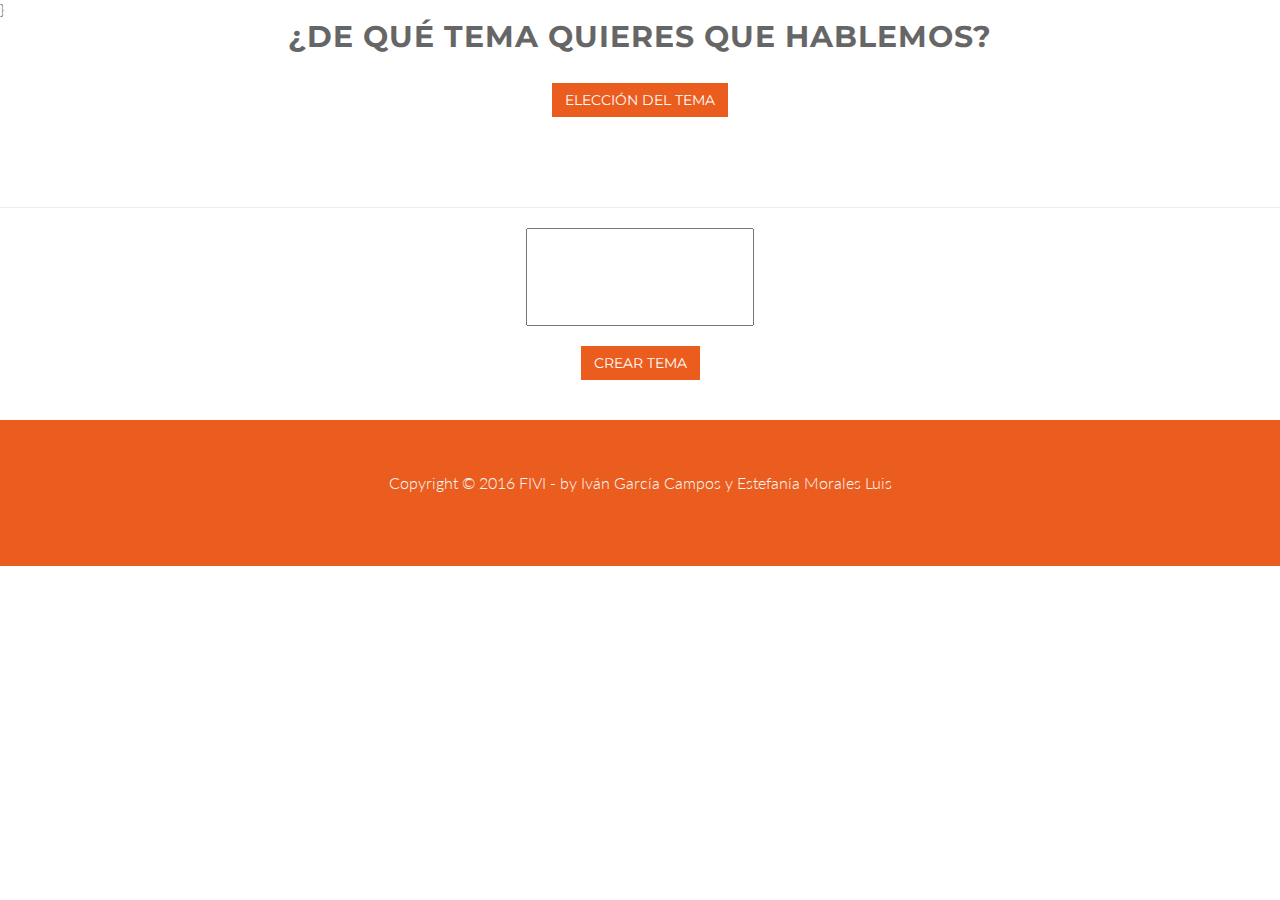
<file: www/porescritoIndice.html>
<!DOCTYPE html>
<html>
<head>
    <meta charset="UTF-8">
    <link href="css/bootstrap.min.css" rel="stylesheet" type="text/css">

    <!-- Fonts -->
    <link href="font-awesome/css/font-awesome.min.css" rel="stylesheet" type="text/css">
	<link href="css/nivo-lightbox.css" rel="stylesheet" />
	<link href="css/nivo-lightbox-theme/default/default.css" rel="stylesheet" type="text/css" />
	<link href="css/animate.css" rel="stylesheet" />
    <!-- Squad theme CSS -->
    <link href="css/style.css" rel="stylesheet">
	<link href="color/default.css" rel="stylesheet">
    <script type="text/javascript" charset="utf-8"> </script>
    <title>Reconocimiento FIVI por escrito</title>
    
    <style>input[type=text] {
  width: 400px;
    height: 200px;
  -webkit-transition: ease-in-out, width .35s ease-in-out;
  transition: ease-in-out,width .35s ease-in-out;
        </style>
    }
    
    
</head>
<body>
    <center><h2>¿De qué tema quieres que hablemos?</h2></center>
    <form id="formulario">
        <center>
        <a href="porescrito.html" target="_self"><input type="button" class="btn btn-skin scroll" value="Elección del tema"></a><br><br><br>
            <br><br>
        <hr />
        <input type="text" style="WIDTH: 228px; HEIGHT: 98px" 
size=15 id="tema"><br><br>
        <input type="button" id="nuevoTema" class="btn btn-skin scroll" value="Crear Tema">
        <div id="contenido"></div>
        </center>
        
    </form>
    <br><br>
    	</section>
        <footer>
		<div class="container">
			<div class="row">
				<div class="col-md-12 col-lg-12">
					<p>Copyright &copy; 2016 FIVI - by Iván García Campos y Estefanía Morales Luis</p>
				</div>
                <!-- 
                    All links in the footer should remain intact. 
                    Licenseing information is available at: http://bootstraptaste.com/license/
                    You can buy this theme without footer links online at: http://bootstraptaste.com/buy/?theme=Ninestars
                -->
			</div>	
		</div>
	</footer>
    
    <!-- Core JavaScript Files -->
    <script src="js/jquery.min.js"></script>
    <script src="js/bootstrap.min.js"></script>
    <script src="js/jquery.easing.min.js"></script>	
	<script src="js/classie.js"></script>
	<script src="js/gnmenu.js"></script>
	<script src="js/jquery.scrollTo.js"></script>
	<script src="js/nivo-lightbox.min.js"></script>
	<script src="js/stellar.js"></script>
    <!-- Custom Theme JavaScript -->
    <script src="js/custom.js"></script>

    <script>
     $(document).ready(function(){
            $('#nuevoTema').click(function() { 
                
                
                var tema = $('#tema').val();
                archivoValidacion = "http://sistemasinteligentes.esy.es/Sistemas/NuevoTema.php?jsoncallback=?"

                $.getJSON( archivoValidacion,{tema:tema})
                .done(function(respuestaServer) {

                         var output = "<br><br><center><h3>" + respuestaServer.message + "</h3></center>";
                         $("#contenido").html(output); 
                                
                         
                        

                    
                })
                
                
                
            
            })
               
           
     })
    </script>
    
</body>

</html>
</file>
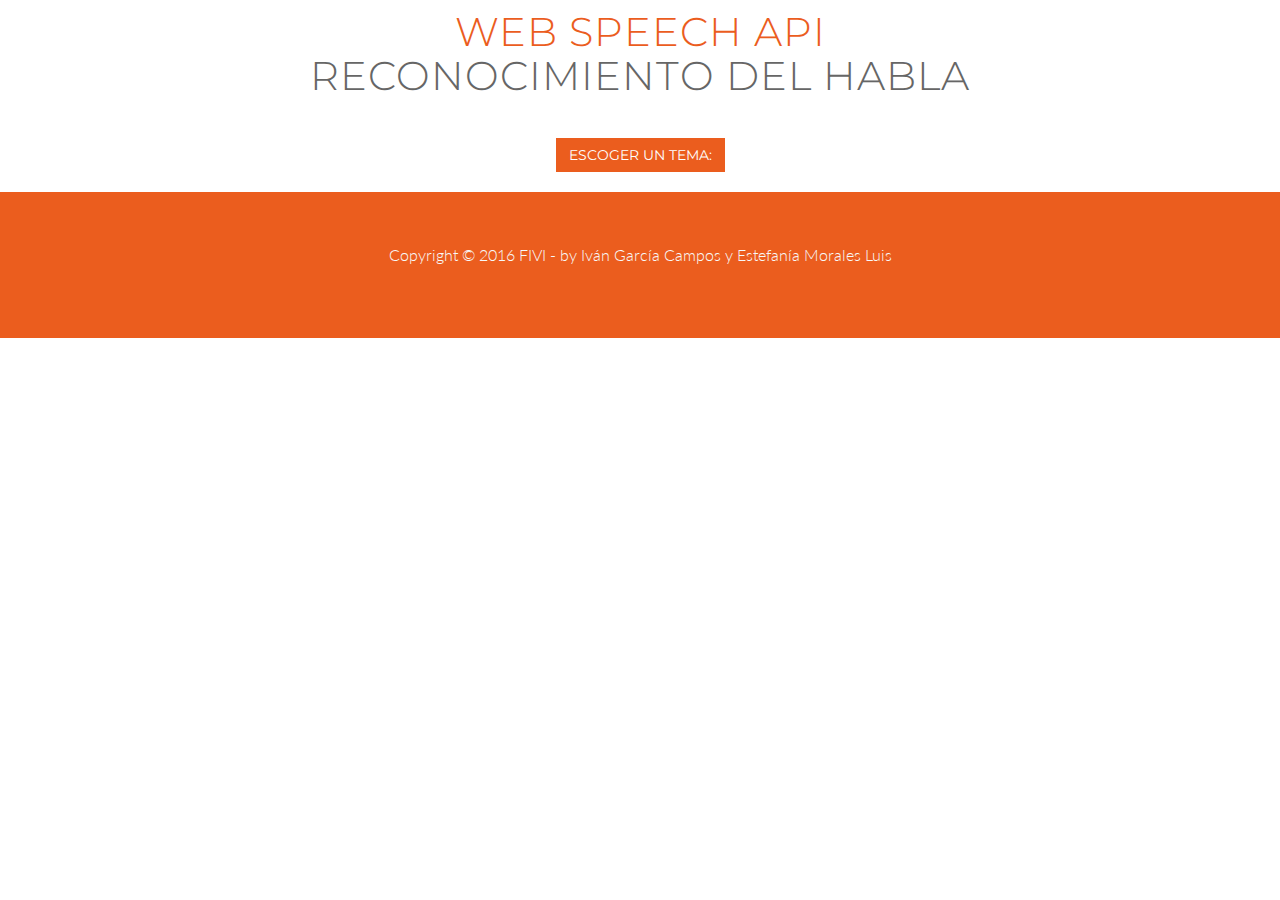
<file: www/porvoz.html>
<!DOCTYPE html>
<meta charset="UTF-8">
<title>Reconocimiento por voz con ayuda de Web Speech API Demo</title>

<link href="css/bootstrap.min.css" rel="stylesheet" type="text/css">

    <!-- Fonts -->
    <link href="font-awesome/css/font-awesome.min.css" rel="stylesheet" type="text/css">
	<link href="css/nivo-lightbox.css" rel="stylesheet" />
	<link href="css/nivo-lightbox-theme/default/default.css" rel="stylesheet" type="text/css" />
	<link href="css/animate.css" rel="stylesheet" />
    <!-- Squad theme CSS -->
    <link href="css/style.css" rel="stylesheet">
	<link href="color/default.css" rel="stylesheet">
    

<style>
  
  .button {
    background: -webkit-linear-gradient(top,#008dfd 0,#0370ea 100%);
    border: 1px solid #076bd2;
    border-radius: 3px;
    color: #fff;
    display: none;
    font-size: 13px;
    font-weight: bold;
    line-height: 1.3;
    padding: 8px 25px;
    text-align: center;
    text-shadow: 1px 1px 1px #076bd2;
    letter-spacing: normal;
  }
  .center {
    padding: 10px;
    text-align: center;
  }
  .final {
    color: black;
    padding-right: 3px; 
  }
  .interim {
    color: gray;
  }
  .info {
    font-size: 14px;
    text-align: center;
    color: #777;
    display: none;
  }
  .right {
    float: right;
  }
  .sidebyside {
    display: inline-block;
    width: 45%;
    min-height: 40px;
    text-align: left;
    vertical-align: top;
  }
  #headline {
    font-size: 40px;
    font-weight: 300;
  }
  #info {
    font-size: 20px;
    text-align: center;
    color: #777;
    visibility: hidden;
  }
  #results {
    font-size: 14px;
    font-weight: bold;
    border: 1px solid #ddd;
    padding: 15px;
    text-align: left;
    min-height: 150px;
  }
  #start_button {
    border: 0;
    background-color:transparent;
    padding: 0;
  }
</style>
<body>

<h1 class="center" id="headline">
  <a href="http://dvcs.w3.org/hg/speech-api/raw-file/tip/speechapi.html">
    Web Speech API</a> <br>Reconocimiento del habla</h1>
<div id="Eleccion">
        <center>
        <input type="button" id="elegirTema" class="btn btn-skin scroll" value="Escoger un tema:"><br><br>
        

        <div id="contenidoElegir"></div>
       
        </center>
</div>
<div id="info" style="display:none;">
  <p id="info_start">Click on the microphone icon and begin speaking.</p>
  <p id="info_speak_now">Speak now.</p>
  <p id="info_no_speech">No speech was detected. You may need to adjust your
    <a href="//support.google.com/chrome/bin/answer.py?hl=en&amp;answer=1407892">
      microphone settings</a>.</p>
  <p id="info_no_microphone" style="display:none">
    No microphone was found. Ensure that a microphone is installed and that
    <a href="//support.google.com/chrome/bin/answer.py?hl=en&amp;answer=1407892">
    microphone settings</a> are configured correctly.</p>
  <p id="info_allow">Click the "Allow" button above to enable your microphone.</p>
  <p id="info_denied">Permission to use microphone was denied.</p>
  <p id="info_blocked">Permission to use microphone is blocked. To change,
    go to chrome://settings/contentExceptions#media-stream</p>
  <p id="info_upgrade">Web Speech API is not supported by this browser.
     Upgrade to <a href="//www.google.com/chrome">Chrome</a>
     version 25 or later.</p>
</div>
<div id="derecha" class="right" style="display:none;">
  <button id="start_button" onclick="startButton(event)">
    <img id="start_img" src="images/mic.gif" alt="Start"></button>
</div>
<div id="results" style="display:none;"><!--AQUIIII!!!!!-->
  <span id="final_span" class="final"></span>
  <span id="interim_span" class="interim"></span>
  <p>
</div>
<div id="centro" class="center" style="display:none;">
  <div class="sidebyside" style="text-align:right">
    <button id="copy_button" class="button" onclick="copyButton()">
      Copy and Paste</button>
    <div id="copy_info" class="info">
      Press Control-C to copy text.<br>(Command-C on Mac.)
    </div>
  </div>
  <div class="sidebyside">
    <button id="email_button" class="button" onclick="emailButton()">
      Create Email</button>
    <div id="email_info" class="info">
      Text sent to default email application.<br>
      (See chrome://settings/handlers to change.)
    </div>
    
  </div>
  <div class="sidebyside" style="text-align:center">
    <br><br>
    <input id="introducir" type="button" class="btn btn-skin scroll" value="Introducir información" onclick="introducir()">&nbsp;&nbsp;<input id="preguntar" type="button" class="btn btn-skin scroll" value="Obtener información" onclick="preguntar()"><br><br>
    <div id="contenido"> </div>
  </div>
  <p>
  NOTA: actualmente solo se encuentra disponible el reconocimiento en el lenguaje Español. <br>    
  <div id="div_language">
    <select id="select_language" onchange="updateCountry()"></select>
    &nbsp;&nbsp;
    <select id="select_dialect"></select>
  </div>
</div>

</section>
        <footer>
		<div class="container">
			<div class="row">
				<div class="col-md-12 col-lg-12">
					<p>Copyright &copy; 2016 FIVI - by Iván García Campos y Estefanía Morales Luis</p>
				</div>
                <!-- 
                    All links in the footer should remain intact. 
                    Licenseing information is available at: http://bootstraptaste.com/license/
                    You can buy this theme without footer links online at: http://bootstraptaste.com/buy/?theme=Ninestars
                -->
			</div>	
		</div>
	</footer>

    <!-- Core JavaScript Files -->
    <script src="js/jquery.min.js"></script>
    <script src="js/bootstrap.min.js"></script>
    <script src="js/jquery.easing.min.js"></script>	
	<script src="js/classie.js"></script>
	<script src="js/gnmenu.js"></script>
	<script src="js/jquery.scrollTo.js"></script>
	<script src="js/nivo-lightbox.min.js"></script>
	<script src="js/stellar.js"></script>
    <!-- Custom Theme JavaScript -->
    <script src="js/custom.js"></script>

<script>
$(document).ready(function(){
            $('#elegirTema').click(function() { 
                    $('#elegirTema').hide();

            
                archivoValidacion = "http://sistemasinteligentes.esy.es/Sistemas/ComprobarTemas.php?jsoncallback=?"

                $.getJSON( archivoValidacion)
                .done(function(respuestaServer) {

                         var output = "<br><h3>Temas</h3>";
                         output += "<select id='temas'>";
                         $.each(respuestaServer.temas, function(key,name ) {
                                   
                                    $.each(name, function (keyName,temaName) {
                                        output += "<option value='"+temaName+"'>"+temaName+"</option>";
                                        
                                    });
                         });
                         
                         output += "</select><br><br>";
                         
                    
                         $("#contenidoElegir").html(output); 
                                
                        
                         $("#info").show();
                         $("#derecha").show();
                         $("#results").show();
                         $("#centro").show();

                    
                })
                
                
                
            
            })
            

             
})    




var langs =
[['Afrikaans',       ['af-ZA']],
 ['Bahasa Indonesia',['id-ID']],
 ['Bahasa Melayu',   ['ms-MY']],
 ['Català',          ['ca-ES']],
 ['Čeština',         ['cs-CZ']],
 ['Deutsch',         ['de-DE']],
 ['English',         ['en-AU', 'Australia'],
                     ['en-CA', 'Canada'],
                     ['en-IN', 'India'],
                     ['en-NZ', 'New Zealand'],
                     ['en-ZA', 'South Africa'],
                     ['en-GB', 'United Kingdom'],
                     ['en-US', 'United States']],
 ['Español',         ['es-AR', 'Argentina'],
                     ['es-BO', 'Bolivia'],
                     ['es-CL', 'Chile'],
                     ['es-CO', 'Colombia'],
                     ['es-CR', 'Costa Rica'],
                     ['es-EC', 'Ecuador'],
                     ['es-SV', 'El Salvador'],
                     ['es-ES', 'España'],
                     ['es-US', 'Estados Unidos'],
                     ['es-GT', 'Guatemala'],
                     ['es-HN', 'Honduras'],
                     ['es-MX', 'México'],
                     ['es-NI', 'Nicaragua'],
                     ['es-PA', 'Panamá'],
                     ['es-PY', 'Paraguay'],
                     ['es-PE', 'Perú'],
                     ['es-PR', 'Puerto Rico'],
                     ['es-DO', 'República Dominicana'],
                     ['es-UY', 'Uruguay'],
                     ['es-VE', 'Venezuela']],
 ['Euskara',         ['eu-ES']],
 ['Français',        ['fr-FR']],
 ['Galego',          ['gl-ES']],
 ['Hrvatski',        ['hr_HR']],
 ['IsiZulu',         ['zu-ZA']],
 ['Íslenska',        ['is-IS']],
 ['Italiano',        ['it-IT', 'Italia'],
                     ['it-CH', 'Svizzera']],
 ['Magyar',          ['hu-HU']],
 ['Nederlands',      ['nl-NL']],
 ['Norsk bokmål',    ['nb-NO']],
 ['Polski',          ['pl-PL']],
 ['Português',       ['pt-BR', 'Brasil'],
                     ['pt-PT', 'Portugal']],
 ['Română',          ['ro-RO']],
 ['Slovenčina',      ['sk-SK']],
 ['Suomi',           ['fi-FI']],
 ['Svenska',         ['sv-SE']],
 ['Türkçe',          ['tr-TR']],
 ['български',       ['bg-BG']],
 ['Pусский',         ['ru-RU']],
 ['Српски',          ['sr-RS']],
 ['한국어',            ['ko-KR']],
 ['中文',             ['cmn-Hans-CN', '普通话 (中国大陆)'],
                     ['cmn-Hans-HK', '普通话 (香港)'],
                     ['cmn-Hant-TW', '中文 (台灣)'],
                     ['yue-Hant-HK', '粵語 (香港)']],
 ['日本語',           ['ja-JP']],
 ['Lingua latīna',   ['la']]];
for (var i = 0; i < langs.length; i++) {
  select_language.options[i] = new Option(langs[i][0], i);
}
select_language.selectedIndex = 6;
updateCountry();
select_dialect.selectedIndex = 6;
showInfo('info_start');
function updateCountry() {
  for (var i = select_dialect.options.length - 1; i >= 0; i--) {
    select_dialect.remove(i);
  }
  var list = langs[select_language.selectedIndex];
  for (var i = 1; i < list.length; i++) {
    select_dialect.options.add(new Option(list[i][1], list[i][0]));
  }
  select_dialect.style.visibility = list[1].length == 1 ? 'hidden' : 'visible';
}
var create_email = false;
var final_transcript = '';
var recognizing = false;
var ignore_onend;
var start_timestamp;
if (!('webkitSpeechRecognition' in window)) {
  upgrade();
} else {
  start_button.style.display = 'inline-block';
  var recognition = new webkitSpeechRecognition();
  recognition.continuous = true;
  recognition.interimResults = true;
  recognition.onstart = function() {
    recognizing = true;
    showInfo('info_speak_now');
    start_img.src = 'images/mic-animate.gif';
  };
  recognition.onerror = function(event) {
    if (event.error == 'no-speech') {
      start_img.src = 'images/mic.gif';
      showInfo('info_no_speech');
      ignore_onend = true;
    }
    if (event.error == 'audio-capture') {
      start_img.src = 'images/mic.gif';
      showInfo('info_no_microphone');
      ignore_onend = true;
    }
    if (event.error == 'not-allowed') {
      if (event.timeStamp - start_timestamp < 100) {
        showInfo('info_blocked');
      } else {
        showInfo('info_denied');
      }
      ignore_onend = true;
    }
  };
  recognition.onend = function() {
    recognizing = false;
    if (ignore_onend) {
      return;
    }
    start_img.src = 'images/mic.gif';
    if (!final_transcript) {
      showInfo('info_start');
      return;
    }
    showInfo('');
    if (window.getSelection) {
      window.getSelection().removeAllRanges();
      var range = document.createRange();
      range.selectNode(document.getElementById('final_span'));
      window.getSelection().addRange(range);
    }
    if (create_email) {
      create_email = false;
      createEmail();
    }
  };
  recognition.onresult = function(event) {
    var interim_transcript = '';
    for (var i = event.resultIndex; i < event.results.length; ++i) {
      if (event.results[i].isFinal) {
        final_transcript += event.results[i][0].transcript;
      } else {
        interim_transcript += event.results[i][0].transcript;
      }
    }
    final_transcript = capitalize(final_transcript);
    final_span.innerHTML = linebreak(final_transcript);
    interim_span.innerHTML = linebreak(interim_transcript);
    if (final_transcript || interim_transcript) {
      showButtons('inline-block');
    }
  };
}
function upgrade() {
  start_button.style.visibility = 'hidden';
  showInfo('info_upgrade');
}
var two_line = /\n\n/g;
var one_line = /\n/g;
function linebreak(s) {
  return s.replace(two_line, '<p></p>').replace(one_line, '<br>');
}
var first_char = /\S/;
function capitalize(s) {
  return s.replace(first_char, function(m) { return m.toUpperCase(); });
}
function createEmail() {
  var n = final_transcript.indexOf('\n');
  if (n < 0 || n >= 80) {
    n = 40 + final_transcript.substring(40).indexOf(' ');
  }
  var subject = encodeURI(final_transcript.substring(0, n));
  var body = encodeURI(final_transcript.substring(n + 1));
  window.location.href = 'mailto:?subject=' + subject + '&body=' + body;
}
    

function copyButton() {
  if (recognizing) {
    recognizing = false;
    recognition.stop();
  }
  copy_button.style.display = 'none';
  copy_info.style.display = 'inline-block';
  showInfo('');
}
function emailButton() {
  if (recognizing) {
    create_email = true;
    recognizing = false;
    recognition.stop();
  } else {
    createEmail();
  }
  email_button.style.display = 'none';
  email_info.style.display = 'inline-block';
  showInfo('');
}
function startButton(event) {
  if (recognizing) {
    recognition.stop();
           
    return;
  }
  final_transcript = '';
  recognition.lang = select_dialect.value;
  recognition.start();
  ignore_onend = false;
  final_span.innerHTML = '';
  interim_span.innerHTML = '';
  start_img.src = 'images/mic-slash.gif';
  showInfo('info_allow');
  showButtons('none');
  start_timestamp = event.timeStamp;
}
function showInfo(s) {
  if (s) {
    for (var child = info.firstChild; child; child = child.nextSibling) {
      if (child.style) {
        child.style.display = child.id == s ? 'inline' : 'none';
      }
    }
    info.style.visibility = 'visible';
  } else {
    info.style.visibility = 'hidden';
  }
}
var current_style;
function showButtons(style) {
  if (style == current_style) {
    return;
  }
  current_style = style;
  copy_button.style.display = style;
  email_button.style.display = style;
  copy_info.style.display = 'none';
  email_info.style.display = 'none';
}

function introducir(){
    
    // recolecta los valores que inserto el usuario
    var temaElegido = $("#temas").val();               
    var pregunta = final_transcript;
    


    archivoValidacion = "http://sistemasinteligentes.esy.es/Sistemas/LeerFichero.php?jsoncallback=?"
    $.getJSON( archivoValidacion, { pregunta:pregunta, temaElegido: temaElegido})
    .done(function(respuestaServer) {



             var output = "<br><br><center><h3>" + respuestaServer.message + "</h3></center>";


                                //Actualizamos el HTML del elemento con id="#response-container"
             $("#contenido").html(output); 




    });
         

}

function preguntar(){
     // recolecta los valores que inserto el usuario
    var temaElegido = $("#temas").val();               
    var pregunta = final_transcript+"?";
    


    archivoValidacion = "http://sistemasinteligentes.esy.es/Sistemas/LeerFichero.php?jsoncallback=?"
    $.getJSON( archivoValidacion, { pregunta:pregunta, temaElegido: temaElegido})
    .done(function(respuestaServer) {



             var output = "<br><br><center><h3>" + respuestaServer.message + "</h3></center>";


                                //Actualizamos el HTML del elemento con id="#response-container"
             $("#contenido").html(output); 




    });
    
}

</script>
</body>

</html>
</file>
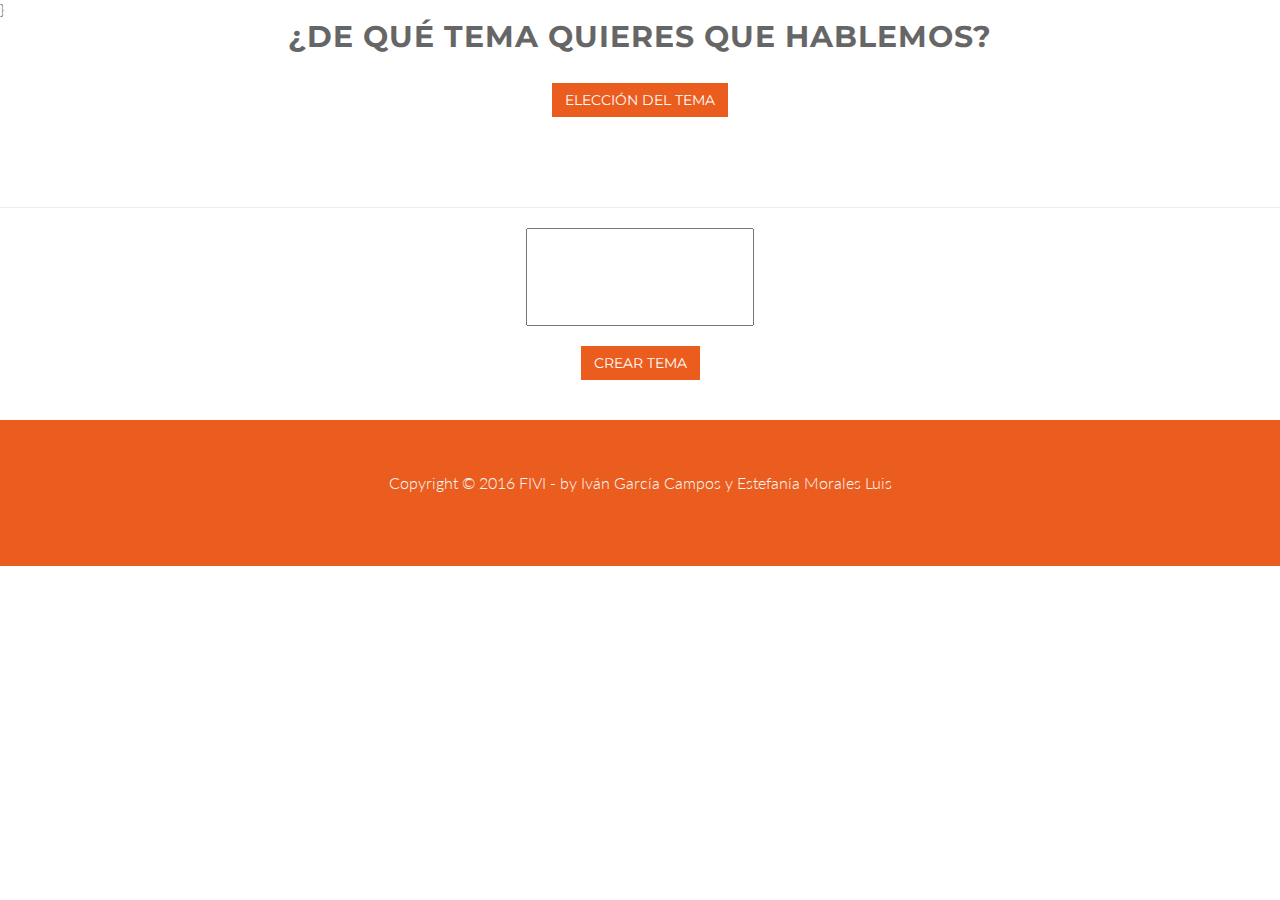
<file: www/porvozIndice.html>
<!DOCTYPE html>
<html>
<head>
    <meta charset="UTF-8">
    <link href="css/bootstrap.min.css" rel="stylesheet" type="text/css">

    <!-- Fonts -->
    <link href="font-awesome/css/font-awesome.min.css" rel="stylesheet" type="text/css">
	<link href="css/nivo-lightbox.css" rel="stylesheet" />
	<link href="css/nivo-lightbox-theme/default/default.css" rel="stylesheet" type="text/css" />
	<link href="css/animate.css" rel="stylesheet" />
    <!-- Squad theme CSS -->
    <link href="css/style.css" rel="stylesheet">
	<link href="color/default.css" rel="stylesheet">
    <script type="text/javascript" charset="utf-8"> </script>
    <title>Reconocimiento FIVI por escrito</title>
    
    <style>input[type=text] {
  width: 400px;
    height: 200px;
  -webkit-transition: ease-in-out, width .35s ease-in-out;
  transition: ease-in-out,width .35s ease-in-out;
        </style>
    }
    
    
</head>
<body>
    <center><h2>¿De qué tema quieres que hablemos?</h2></center>
    <form id="formulario">
        <center>
        <a href="porVoz.html" target="_self"><input type="button" class="btn btn-skin scroll" value="Elección del tema"></a><br><br><br>
            <br><br>
        <hr />
        <input type="text" style="WIDTH: 228px; HEIGHT: 98px" 
size=15 id="tema"><br><br>
        <input type="button" id="nuevoTema" class="btn btn-skin scroll" value="Crear Tema">
        <div id="contenido"></div>
        </center>
        
    </form>
    <br><br>
    	</section>
        <footer>
		<div class="container">
			<div class="row">
				<div class="col-md-12 col-lg-12">
					<p>Copyright &copy; 2016 FIVI - by Iván García Campos y Estefanía Morales Luis</p>
				</div>
                <!-- 
                    All links in the footer should remain intact. 
                    Licenseing information is available at: http://bootstraptaste.com/license/
                    You can buy this theme without footer links online at: http://bootstraptaste.com/buy/?theme=Ninestars
                -->
			</div>	
		</div>
	</footer>
    
    <!-- Core JavaScript Files -->
    <script src="js/jquery.min.js"></script>
    <script src="js/bootstrap.min.js"></script>
    <script src="js/jquery.easing.min.js"></script>	
	<script src="js/classie.js"></script>
	<script src="js/gnmenu.js"></script>
	<script src="js/jquery.scrollTo.js"></script>
	<script src="js/nivo-lightbox.min.js"></script>
	<script src="js/stellar.js"></script>
    <!-- Custom Theme JavaScript -->
    <script src="js/custom.js"></script>

    <script>
     $(document).ready(function(){
            $('#nuevoTema').click(function() { 
                
                
                var tema = $('#tema').val();
                archivoValidacion = "http://sistemasinteligentes.esy.es/Sistemas/NuevoTema.php?jsoncallback=?"

                $.getJSON( archivoValidacion,{tema:tema})
                .done(function(respuestaServer) {

                         var output = "<br><br><center><h3>" + respuestaServer.message + "</h3></center>";
                         $("#contenido").html(output); 
                                
                         
                        

                    
                })
                
                
                
            
            })
               
           
     })
    </script>
    
</body>

</html>
</file>
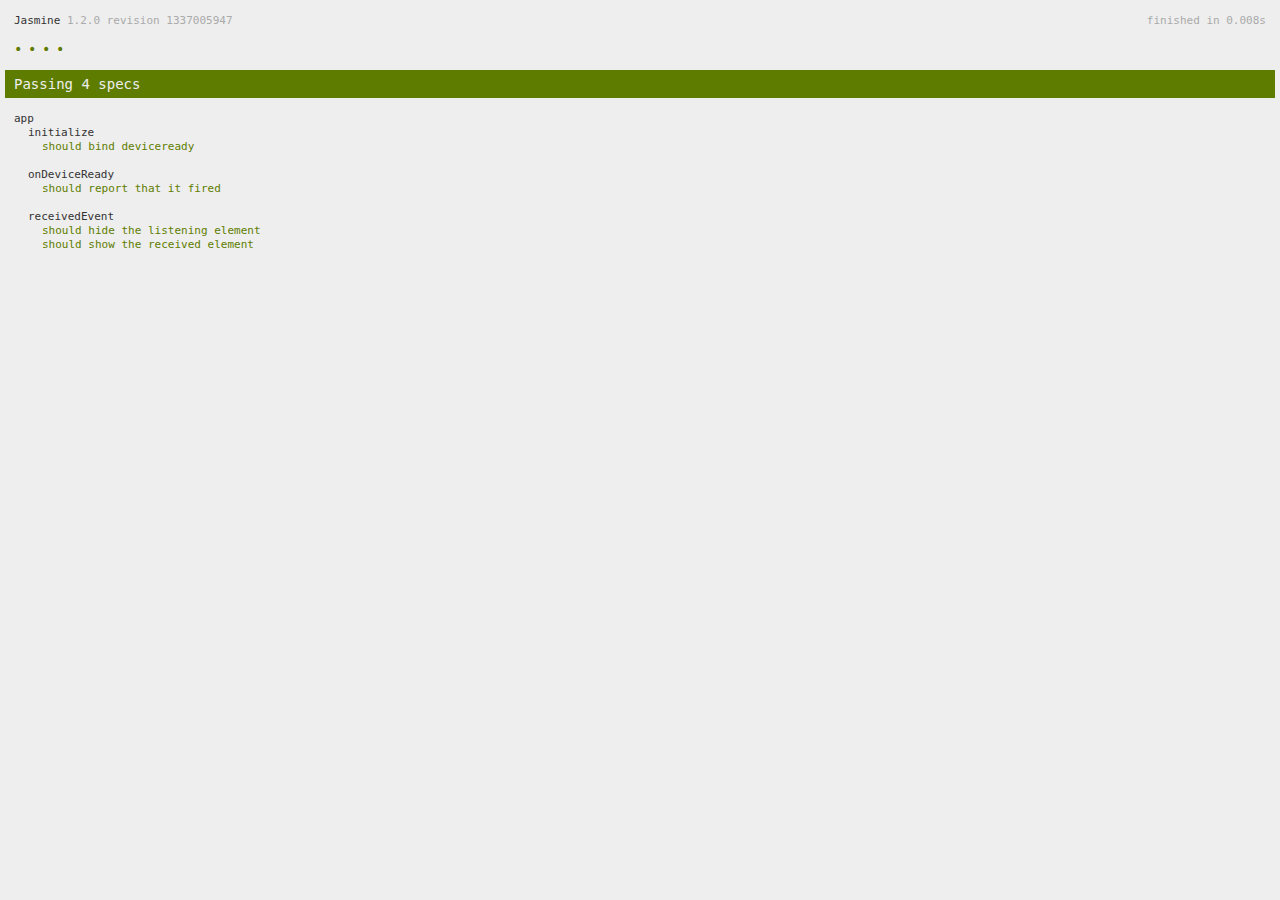
<file: www/spec.html>
<!DOCTYPE html>
<!--
    Licensed to the Apache Software Foundation (ASF) under one
    or more contributor license agreements.  See the NOTICE file
    distributed with this work for additional information
    regarding copyright ownership.  The ASF licenses this file
    to you under the Apache License, Version 2.0 (the
    "License"); you may not use this file except in compliance
    with the License.  You may obtain a copy of the License at

    http://www.apache.org/licenses/LICENSE-2.0

    Unless required by applicable law or agreed to in writing,
    software distributed under the License is distributed on an
    "AS IS" BASIS, WITHOUT WARRANTIES OR CONDITIONS OF ANY
     KIND, either express or implied.  See the License for the
    specific language governing permissions and limitations
    under the License.
-->
<html>
    <head>
        <title>Jasmine Spec Runner</title>

        <!-- jasmine source -->
        <link rel="shortcut icon" type="image/png" href="spec/lib/jasmine-1.2.0/jasmine_favicon.png">
        <link rel="stylesheet" type="text/css" href="spec/lib/jasmine-1.2.0/jasmine.css">
        <script type="text/javascript" src="spec/lib/jasmine-1.2.0/jasmine.js"></script>
        <script type="text/javascript" src="spec/lib/jasmine-1.2.0/jasmine-html.js"></script>

        <!-- include source files here... -->
        <script type="text/javascript" src="js/index.js"></script>

        <!-- include spec files here... -->
        <script type="text/javascript" src="spec/helper.js"></script>
        <script type="text/javascript" src="spec/index.js"></script>

        <script type="text/javascript">
            (function() {
                var jasmineEnv = jasmine.getEnv();
                jasmineEnv.updateInterval = 1000;

                var htmlReporter = new jasmine.HtmlReporter();

                jasmineEnv.addReporter(htmlReporter);

                jasmineEnv.specFilter = function(spec) {
                    return htmlReporter.specFilter(spec);
                };

                var currentWindowOnload = window.onload;

                window.onload = function() {
                    if (currentWindowOnload) {
                        currentWindowOnload();
                    }
                    execJasmine();
                };

                function execJasmine() {
                    jasmineEnv.execute();
                }
            })();
        </script>
    </head>
    <body>
        <div id="stage" style="display:none;"></div>
    </body>
</html>
</file>
<file: www/css/style.css>
/* ==== Google font ==== */
@import url('http://fonts.googleapis.com/css?family=Lato:100,300,400,700,900,100italic,300italic,400italic,700italic,900italic|Montserrat:700|Merriweather:400italic');


body {
    width: 100%;
    height: 100%;
    font-family: 'Lato',sans-serif;
	font-weight: 300;
    color: #666;
    background-color: #fff;
}

html {
    width: 100%;
    height: 100%;
}

h1,
h2,
h3,
h4,
h5,
h6 {
    margin: 0 0 30px;
    text-transform: uppercase;
    font-family: Montserrat,sans-serif;
    font-weight: 700;
    letter-spacing: 1px;
}

p {
    margin: 0 0 20px;
    font-size: 16px;
    line-height: 1.6em;
}

p.lead {
	font-weight: 600;
}

a {
    color: #28c3ab;
    -webkit-transition: all .2s ease-in-out;
    -moz-transition: all .2s ease-in-out;
    transition: all .2s ease-in-out;
}

a:hover,
a:focus {
    text-decoration: none;
    color: #176e61;
}

.light {
    font-weight: 400;
}

address {
	margin-left: 0;
	padding: 0;
}


/* misc */
hr {
  margin-top: 10px;
}

/* margins */
.marginbot-0{margin-bottom:0 !important;}
.marginbot-10{margin-bottom:10px !important;}
.marginbot-20{margin-bottom:20px !important;}
.marginbot-30{margin-bottom:30px !important;}
.marginbot-40{margin-bottom:40px !important;}
.marginbot-50{margin-bottom:50px !important;}

/* ===========================
--- General sections
============================ */

.home-section {
    padding-top: 110px;
    padding-bottom: 110px;
	display:block;
    position:relative;
    z-index:120;
}


.section-heading h2 {
	font-size: 40px;
}
.section-heading i {
	margin-bottom: 20px;
}


/* --- section bg var --- */

.bg-white {
	background: #fff;
}

.bg-gray {
	background: #f8f8f8;
}


.bg-dark {
	background: #575757;
}

/* --- section color var --- */

.text-light {
	color: #fff;
}

/* ============================
--- Menu
============================= */

@font-face {
		font-weight: normal;
		font-style: normal;
		font-family: 'ecoicons';
		src: url("../fonts/ecoicons/ecoicons.eot");
		src: url("../fonts/ecoicons/ecoicons.eot?#iefix") format("embedded-opentype"), url("../fonts/ecoicons/ecoicons.woff") format("woff"), url("../fonts/ecoicons/ecoicons.ttf") format("truetype"), url("../fonts/ecoicons/ecoicons.svg#ecoicons") format("svg");
}

.gn-menu-main,
.gn-menu-main ul {
		margin: 0;
		padding: 0;
		background: #fff;
		color: #eb5d1e;
		list-style: none;
		text-transform: none;
		font-weight: 300;
		font-family: 'Lato', Arial, sans-serif;
		line-height: 60px;
		z-index:150;
}

.gn-menu-main {
		position: fixed;
		top: 0;
		left: 0;
		width: 100%;
		height: 60px;
		font-size: 13px;
}

.gn-menu-main a {
		display: block;
		height: 100%;
		color: #eb5d1e;
		text-decoration: none;
		cursor: pointer;
}

.no-touch .gn-menu-main a:hover,
.no-touch .gn-menu li.gn-search-item:hover,
.no-touch .gn-menu li.gn-search-item:hover a {
		background: #eb5d1e;
		color: white;
}

.gn-menu-main > li {
		display: block;
		float: left;
		height: 100%;
		border-right: 1px solid #c6d0da;
		text-align: center;
}

/* icon-only trigger (menu item) */

.gn-menu-main li.gn-trigger {
		position: relative;
		width: 60px;
		-webkit-touch-callout: none;
		-webkit-user-select: none;
		-khtml-user-select: none;
		-moz-user-select: none;
		-ms-user-select: none;
		user-select: none;
}

.gn-menu-main > li:last-child {
		float: right;
		border-right: none;
}

.gn-menu-main > li > a {
		padding: 0 30px;
		text-transform: uppercase;
		letter-spacing: 1px;
		font-weight: bold;
}

.gn-menu-main:after {
		display: table;
		clear: both;
		content: "";
}

.gn-menu-wrapper {
		position: fixed;
		top: 60px;
		bottom: 0;
		left: 0;
		overflow: hidden;
		width: 60px;
		border-top: 1px solid #c6d0da;
		background: white;
		-webkit-transform: translateX(-60px);
		-moz-transform: translateX(-60px);
		transform: translateX(-60px);
		-webkit-transition: -webkit-transform 0.3s, width 0.3s;
		-moz-transition: -moz-transform 0.3s, width 0.3s;
		transition: transform 0.3s, width 0.3s;
}

.gn-scroller {
		position: absolute;
		overflow-y: scroll;
		width: 370px;
		height: 100%;
}

.gn-menu {
		border-bottom: 1px solid #c6d0da;
		text-align: left;
		font-size: 18px;
}

.gn-menu li:not(:first-child),
.gn-menu li li {
		box-shadow: inset 0 1px #c6d0da
}

.gn-submenu li {
		overflow: hidden;
		height: 0;
		-webkit-transition: height 0.3s;
		-moz-transition: height 0.3s;
		transition: height 0.3s;
}

.gn-submenu li a {
		color: #c1c9d1
}

input.gn-search {
		position: relative;
		z-index: 10;
		padding-left: 60px;
		outline: none;
		border: none;
		background: transparent;
		color: #eb5d1e;
		font-weight: 300;
		font-family: 'Lato', Arial, sans-serif;
		cursor: pointer;
}

/* placeholder */

.gn-search::-webkit-input-placeholder {
		color: #eb5d1e
}

.gn-search:-moz-placeholder {
		color: #eb5d1e
}

.gn-search::-moz-placeholder {
		color: #eb5d1e
}

.gn-search:-ms-input-placeholder {
		color: #eb5d1e
}

/* hide placeholder when active in Chrome */

.gn-search:focus::-webkit-input-placeholder,
.no-touch .gn-menu li.gn-search-item:hover .gn-search:focus::-webkit-input-placeholder {
		color: transparent
}

input.gn-search:focus {
		cursor: text
}

.no-touch .gn-menu li.gn-search-item:hover input.gn-search {
		color: white
}

/* placeholder */

.no-touch .gn-menu li.gn-search-item:hover .gn-search::-webkit-input-placeholder {
		color: white
}

.no-touch .gn-menu li.gn-search-item:hover .gn-search:-moz-placeholder {
		color: white
}

.no-touch .gn-menu li.gn-search-item:hover .gn-search::-moz-placeholder {
		color: white
}

.no-touch .gn-menu li.gn-search-item:hover .gn-search:-ms-input-placeholder {
		color: white
}

.gn-menu-main a.gn-icon-search {
		position: absolute;
		top: 0;
		left: 0;
		height: 60px;
}

.gn-icon::before {
		display: inline-block;
		width: 60px;
		text-align: center;
		text-transform: none;
		font-weight: normal;
		font-style: normal;
		font-variant: normal;
		font-family: 'ecoicons';
		line-height: 1;
		speak: none;
		-webkit-font-smoothing: antialiased;
}

.gn-icon-help::before {
		content: "\e000"
}

.gn-icon-earth::before {
		content: "\e004"
}

.gn-icon-cog::before {
		content: "\e006"
}

.gn-icon-search::before {
		content: "\e005"
}

.gn-icon-download::before {
		content: "\e007"
}

.gn-icon-photoshop::before {
		content: "\e001"
}

.gn-icon-illustrator::before {
		content: "\e002"
}

.gn-icon-archive::before {
		content: "\e00d"
}

.gn-icon-article::before {
		content: "\e003"
}

.gn-icon-pictures::before {
		content: "\e008"
}

.gn-icon-videos::before {
		content: "\e009"
}

/* if an icon anchor has a span, hide the span */

.gn-icon span {
		width: 0;
		height: 0;
		display: block;
		overflow: hidden;
}

.gn-icon-menu::before {
		margin-left: -15px;
		vertical-align: -2px;
		width: 30px;
		height: 3px;
		background: #eb5d1e;
		box-shadow: 0 3px white, 0 -6px #eb5d1e, 0 -9px white, 0 -12px #eb5d1e;
		content: '';
}

.no-touch .gn-icon-menu:hover::before,
.no-touch .gn-icon-menu.gn-selected:hover::before {
		background: white;
		box-shadow: 0 3px #eb5d1e, 0 -6px white, 0 -9px #eb5d1e, 0 -12px white;
}

.gn-icon-menu.gn-selected::before {
		background: #eb5d1e;
		box-shadow: 0 3px white, 0 -6px #eb5d1e, 0 -9px white, 0 -12px #eb5d1e;
}

/* styles for opening menu */

.gn-menu-wrapper.gn-open-all,
.gn-menu-wrapper.gn-open-part {
		-webkit-transform: translateX(0px);
		-moz-transform: translateX(0px);
		transform: translateX(0px);
}

.gn-menu-wrapper.gn-open-all {
		width: 340px
}

.gn-menu-wrapper.gn-open-all .gn-submenu li {
		height: 60px
}

@media screen and (max-width: 422px) { 
	.gn-menu-wrapper.gn-open-all {
			-webkit-transform: translateX(0px);
			-moz-transform: translateX(0px);
			transform: translateX(0px);
			width: 100%;
	}

	.gn-menu-wrapper.gn-open-all .gn-scroller {
			width: 130%
	}
}




/* ===========================
--- Intro
============================ */

.intro {
	width:100%;
	position:relative;
}

#intro{	
	background-image: url(../img/img-bg.jpg);
	background-size: cover;
}

.intro .slogan {
	padding:250px 0 60px;
	text-align: center;
	
}
.intro .slogan h1 {
	color: #fff;
	line-height: 1.1em;
	margin-bottom: 20px;
	 font-size: 40px;
}
.intro .slogan p {
	color: #eee;
	margin-bottom: 50px;
	font-size: 20px;
}


.brand-heading {
    font-size: 40px;
}

.intro-text {
    font-size: 18px;
}


/* slider */

.tp-caption.custom_large_white {
	color: #FFF;
	text-shadow: none;
	font-size: 60px;
	line-height: 60px;
	font-weight: 700;
	font-family: Montserrat, sans-serif;
	background-color: rgba(0, 0, 0, 0);
	text-decoration: none;
	text-transform: uppercase;
	border-width: 0px;
	border-color: #000;
	border-style: none;
}

.tp-caption a.btn {
	color: #fff;
}



/* ===========================
--- About
============================ */

.boxed-grey {
	background: #eee;
	padding: 20px;
}

.team h5 {
	margin-bottom: 10px;
}

.team p.subtitle {
	margin-bottom: 10px;
}

.avatar {
	margin-bottom: 20px;
}

.team-social {
	margin-left: 0;
	padding-left: 0;
	
}

.team-social {
	text-align: center;
}

.team-social li{
    display: inline-block;
	margin:0 !important;
	padding:0;
}


.team-social a{
	margin:0;
	padding:0;
    display: block;
	width: 40px;
    height: 40px;
    line-height: 40px;
    text-align: center;
    background: #3bbec0;
	color: #fff;
    -webkit-transition: background .3s ease-in-out;
    transition: background .3s ease-in-out;
}
.team-social a i{
	text-align: center;
	margin:0;
	padding:0;
}
.team-social .social-facebook a{background: #3873ae;}
.team-social .social-twitter a{background: #62c6f8;}
.team-social .social-dribble a{background: #d74980;}
.team-social .social-deviantart a{background: #8da356;}
.team-social .social-google a{background: #000;}
.team-social .social-vimeo a{background: #51a6d3;}
.team-social .social-facebook a:hover{background: #4893ce;}
.team-social .social-twitter a:hover{background: #82e6ff;}
.team-social .social-dribble a:hover{background: #f769a0;}
.team-social .social-deviantart a:hover{background: #adc376;}
.team-social .social-google a:hover{background: #333;}
.team-social .social-vimeo a:hover{background: #71c6f3;}


/* ===========================
--- Services
============================ */

.service-icon {
	margin-bottom: 20px;
}	




/* ===========================
--- Works
============================ */

.gallery-item > div {
	margin-bottom: 30px;
}

/* ===========================
--- Contact
============================ */

form#contact-form .form-group label {
	text-align: left !important;
	display: block;
	text-transform: uppercase;
	letter-spacing: 1px;
	font-size: 12px;
}
form#contact-form input,form#contact-form select,form#contact-form textarea {
	border-radius: 0;
	border: 1px solid #eee;
  -webkit-box-shadow: none;
          box-shadow:  none;
}

form#contact-form input:focus,form#contact-form select:focus,form#contact-form textarea:focus {
  -webkit-box-shadow: 0 1px 2px rgba(0, 0, 0, .05);
          box-shadow: 0 1px 2px rgba(0, 0, 0, .05);
}
.input-group-addon {
  background-color: #fefefe;
  border: 1px solid #eee;
  border-radius: 0;
}

.widget-contact {
	text-align: left;
	margin-top: 30px;
}


.company-social {
	margin-left: 0;
	padding-left: 0;
	margin-top: 10px;
}

.company-social {
	text-align: left;
}

.company-social li{
    display: inline-block;
	margin:0 !important;
	padding:0;
}


.company-social a{
	margin:0;
	padding:0;
    display: block;
	width: 40px;
    height: 40px;
    line-height: 40px;
    text-align: center;
    background: #3bbec0;
	color: #fff;
    -webkit-transition: background .3s ease-in-out;
    transition: background .3s ease-in-out;
}
.company-social a i{
	text-align: center;
	margin:0;
	padding:0;
}
.company-social .social-facebook a{background: #3873ae;}
.company-social .social-twitter a{background: #62c6f8;}
.company-social .social-dribble a{background: #d74980;}
.company-social .social-deviantart a{background: #8da356;}
.company-social .social-google a{background: #000;}
.company-social .social-vimeo a{background: #51a6d3;}
.company-social .social-facebook a:hover{background: #4893ce;}
.company-social .social-twitter a:hover{background: #82e6ff;}
.company-social .social-dribble a:hover{background: #f769a0;}
.company-social .social-deviantart a:hover{background: #adc376;}
.company-social .social-google a:hover{background: #333;}
.company-social .social-vimeo a:hover{background: #71c6f3;}



/* ===========================
--- Footer
============================ */

footer {
	text-align: center;
	padding: 50px 0 ;
	
}

footer p {
	color: #f8f8f8;
}

footer a {
	color: #fefefe;
}

footer a:hover {
	color: #fff;
}

/* ===========================
--- Elements
============================ */

.btn {
	border-radius: 0;
    text-transform: uppercase;
    font-family: Montserrat,sans-serif;
    font-weight: 400;
    -webkit-transition: all .3s ease-in-out;
    -moz-transition: all .3s ease-in-out;
    transition: all .3s ease-in-out;
}


.btn-circle {
    width: 70px;
    height: 70px;
    margin-top: 15px;
    padding: 7px 16px;
    border: 2px solid #fff;
    border-radius: 50%;
    font-size: 40px;
    color: #fff;
    background: 0 0;
    -webkit-transition: background .3s ease-in-out;
    -moz-transition: background .3s ease-in-out;
    transition: background .3s ease-in-out;
}

.btn-circle.btn-dark {
    border: 2px solid #666;
    color: #666;
}


.btn-circle:hover,
.btn-circle:focus {
    outline: 0;
    color: #fff;
    background: rgba(255,255,255,.1);
}

.btn-circle.btn-dark :hover,
.btn-circle.btn-dark :focus {
    outline: 0;
    color: #999;
    background: #fff;
}

.btn-circle.btn-dark :hover i,
.btn-circle.btn-dark :focus i{
    color: #999;
}

.page-scroll .btn-circle i.animated {
    -webkit-transition-property: -webkit-transform;
    -webkit-transition-duration: 1s;
    -moz-transition-property: -moz-transform;
    -moz-transition-duration: 1s;
}

.page-scroll .btn-circle:hover i.animated {
    -webkit-animation-name: pulse;
    -moz-animation-name: pulse;
    -webkit-animation-duration: 1.5s;
    -moz-animation-duration: 1.5s;
    -webkit-animation-iteration-count: infinite;
    -moz-animation-iteration-count: infinite;
    -webkit-animation-timing-function: linear;
    -moz-animation-timing-function: linear;
}

@-webkit-keyframes pulse {    
    0 {
        -webkit-transform: scale(1);
        transform: scale(1);
    }

    50% {
        -webkit-transform: scale(1.2);
        transform: scale(1.2);
    }

    100% {
        -webkit-transform: scale(1);
        transform: scale(1);
    }
}

@-moz-keyframes pulse {    
    0 {
        -moz-transform: scale(1);
        transform: scale(1);
    }

    50% {
        -moz-transform: scale(1.2);
        transform: scale(1.2);
    }

    100% {
        -moz-transform: scale(1);
        transform: scale(1);
    }
}


#text {
    color: #fff;
    background: #ffcc00;
}

#map {
	height: 500px;
}


.btn-skin:hover,
.btn-skin:focus,
.btn-skin:active,
.btn-skin.active {
  color: #fff;
  background-color: #666;
  border-color: #666;
}


.btn-default:hover,
.btn-default:focus {
    border: 1px solid #28c3ab;
    outline: 0;
    color: #000;
    background-color: #28c3ab;
}

.btn-huge {
    padding: 25px;
    font-size: 26px;
}

.banner-social-buttons {
    margin-top: 0;
}


/* Media queries */

@media(min-width:767px) {

    .intro {
        height: 100%;
        padding: 0;
    }

    .brand-heading {
        font-size: 100px;
    }
	
    .intro-text {
        font-size: 25px;
    }


}
@media (max-width:768px) {
	
	.team.boxed-grey {
		margin-bottom: 30px;
	}
	
	.boxed-grey {
		margin-bottom: 30px;
	}
	.intro .slogan {
		padding:100px 0 60px;
		
	}
	
}

@media (max-width:480px) {

	.intro .slogan {
		padding:170px 0 60px;
		
	}
	
}
</file>
<file: www/color/default.css>
a,.tp-caption a.btn:hover {
	color: #eb5d1e;
}
.top-nav-collapse {
	background: #eb5d1e;
}

.navbar-custom ul.nav ul.dropdown-menu li a:hover {
	color: #eb5d1e;
}

.owl-theme .owl-controls .owl-page.active span,
.owl-theme .owl-controls.clickable .owl-page:hover span {
    background-color: #eb5d1e;
}

.widget-avatar .avatar:hover {
    border: 5px solid #eb5d1e;
}

.bg-skin {
	background: #eb5d1e;
}

form#contact-form input:focus,form#contact-form select:focus,form#contact-form textarea:focus {
	border-color: #eb5d1e;
}

footer {
    background-color: #eb5d1e;
}


.btn-skin {
  color: #fff;
  background-color: #eb5d1e;
  border-color: #eb5d1e;
}
</file>
<file: www/spec/lib/jasmine-1.2.0/jasmine.css>
body { background-color: #eeeeee; padding: 0; margin: 5px; overflow-y: scroll; }

#HTMLReporter { font-size: 11px; font-family: Monaco, "Lucida Console", monospace; line-height: 14px; color: #333333; }
#HTMLReporter a { text-decoration: none; }
#HTMLReporter a:hover { text-decoration: underline; }
#HTMLReporter p, #HTMLReporter h1, #HTMLReporter h2, #HTMLReporter h3, #HTMLReporter h4, #HTMLReporter h5, #HTMLReporter h6 { margin: 0; line-height: 14px; }
#HTMLReporter .banner, #HTMLReporter .symbolSummary, #HTMLReporter .summary, #HTMLReporter .resultMessage, #HTMLReporter .specDetail .description, #HTMLReporter .alert .bar, #HTMLReporter .stackTrace { padding-left: 9px; padding-right: 9px; }
#HTMLReporter #jasmine_content { position: fixed; right: 100%; }
#HTMLReporter .version { color: #aaaaaa; }
#HTMLReporter .banner { margin-top: 14px; }
#HTMLReporter .duration { color: #aaaaaa; float: right; }
#HTMLReporter .symbolSummary { overflow: hidden; *zoom: 1; margin: 14px 0; }
#HTMLReporter .symbolSummary li { display: block; float: left; height: 7px; width: 14px; margin-bottom: 7px; font-size: 16px; }
#HTMLReporter .symbolSummary li.passed { font-size: 14px; }
#HTMLReporter .symbolSummary li.passed:before { color: #5e7d00; content: "\02022"; }
#HTMLReporter .symbolSummary li.failed { line-height: 9px; }
#HTMLReporter .symbolSummary li.failed:before { color: #b03911; content: "x"; font-weight: bold; margin-left: -1px; }
#HTMLReporter .symbolSummary li.skipped { font-size: 14px; }
#HTMLReporter .symbolSummary li.skipped:before { color: #bababa; content: "\02022"; }
#HTMLReporter .symbolSummary li.pending { line-height: 11px; }
#HTMLReporter .symbolSummary li.pending:before { color: #aaaaaa; content: "-"; }
#HTMLReporter .bar { line-height: 28px; font-size: 14px; display: block; color: #eee; }
#HTMLReporter .runningAlert { background-color: #666666; }
#HTMLReporter .skippedAlert { background-color: #aaaaaa; }
#HTMLReporter .skippedAlert:first-child { background-color: #333333; }
#HTMLReporter .skippedAlert:hover { text-decoration: none; color: white; text-decoration: underline; }
#HTMLReporter .passingAlert { background-color: #a6b779; }
#HTMLReporter .passingAlert:first-child { background-color: #5e7d00; }
#HTMLReporter .failingAlert { background-color: #cf867e; }
#HTMLReporter .failingAlert:first-child { background-color: #b03911; }
#HTMLReporter .results { margin-top: 14px; }
#HTMLReporter #details { display: none; }
#HTMLReporter .resultsMenu, #HTMLReporter .resultsMenu a { background-color: #fff; color: #333333; }
#HTMLReporter.showDetails .summaryMenuItem { font-weight: normal; text-decoration: inherit; }
#HTMLReporter.showDetails .summaryMenuItem:hover { text-decoration: underline; }
#HTMLReporter.showDetails .detailsMenuItem { font-weight: bold; text-decoration: underline; }
#HTMLReporter.showDetails .summary { display: none; }
#HTMLReporter.showDetails #details { display: block; }
#HTMLReporter .summaryMenuItem { font-weight: bold; text-decoration: underline; }
#HTMLReporter .summary { margin-top: 14px; }
#HTMLReporter .summary .suite .suite, #HTMLReporter .summary .specSummary { margin-left: 14px; }
#HTMLReporter .summary .specSummary.passed a { color: #5e7d00; }
#HTMLReporter .summary .specSummary.failed a { color: #b03911; }
#HTMLReporter .description + .suite { margin-top: 0; }
#HTMLReporter .suite { margin-top: 14px; }
#HTMLReporter .suite a { color: #333333; }
#HTMLReporter #details .specDetail { margin-bottom: 28px; }
#HTMLReporter #details .specDetail .description { display: block; color: white; background-color: #b03911; }
#HTMLReporter .resultMessage { padding-top: 14px; color: #333333; }
#HTMLReporter .resultMessage span.result { display: block; }
#HTMLReporter .stackTrace { margin: 5px 0 0 0; max-height: 224px; overflow: auto; line-height: 18px; color: #666666; border: 1px solid #ddd; background: white; white-space: pre; }

#TrivialReporter { padding: 8px 13px; position: absolute; top: 0; bottom: 0; left: 0; right: 0; overflow-y: scroll; background-color: white; font-family: "Helvetica Neue Light", "Lucida Grande", "Calibri", "Arial", sans-serif; /*.resultMessage {*/ /*white-space: pre;*/ /*}*/ }
#TrivialReporter a:visited, #TrivialReporter a { color: #303; }
#TrivialReporter a:hover, #TrivialReporter a:active { color: blue; }
#TrivialReporter .run_spec { float: right; padding-right: 5px; font-size: .8em; text-decoration: none; }
#TrivialReporter .banner { color: #303; background-color: #fef; padding: 5px; }
#TrivialReporter .logo { float: left; font-size: 1.1em; padding-left: 5px; }
#TrivialReporter .logo .version { font-size: .6em; padding-left: 1em; }
#TrivialReporter .runner.running { background-color: yellow; }
#TrivialReporter .options { text-align: right; font-size: .8em; }
#TrivialReporter .suite { border: 1px outset gray; margin: 5px 0; padding-left: 1em; }
#TrivialReporter .suite .suite { margin: 5px; }
#TrivialReporter .suite.passed { background-color: #dfd; }
#TrivialReporter .suite.failed { background-color: #fdd; }
#TrivialReporter .spec { margin: 5px; padding-left: 1em; clear: both; }
#TrivialReporter .spec.failed, #TrivialReporter .spec.passed, #TrivialReporter .spec.skipped { padding-bottom: 5px; border: 1px solid gray; }
#TrivialReporter .spec.failed { background-color: #fbb; border-color: red; }
#TrivialReporter .spec.passed { background-color: #bfb; border-color: green; }
#TrivialReporter .spec.skipped { background-color: #bbb; }
#TrivialReporter .messages { border-left: 1px dashed gray; padding-left: 1em; padding-right: 1em; }
#TrivialReporter .passed { background-color: #cfc; display: none; }
#TrivialReporter .failed { background-color: #fbb; }
#TrivialReporter .skipped { color: #777; background-color: #eee; display: none; }
#TrivialReporter .resultMessage span.result { display: block; line-height: 2em; color: black; }
#TrivialReporter .resultMessage .mismatch { color: black; }
#TrivialReporter .stackTrace { white-space: pre; font-size: .8em; margin-left: 10px; max-height: 5em; overflow: auto; border: 1px inset red; padding: 1em; background: #eef; }
#TrivialReporter .finished-at { padding-left: 1em; font-size: .6em; }
#TrivialReporter.show-passed .passed, #TrivialReporter.show-skipped .skipped { display: block; }
#TrivialReporter #jasmine_content { position: fixed; right: 100%; }
#TrivialReporter .runner { border: 1px solid gray; display: block; margin: 5px 0; padding: 2px 0 2px 10px; }
</file>
<file: www/css/nivo-lightbox-theme/default/default.css>
/*
 * Nivo Lightbox Default Theme v1.0
 * http://dev7studios.com/nivo-lightbox
 *
 * Copyright 2013, Dev7studios
 * Free to use and abuse under the MIT license.
 * http://www.opensource.org/licenses/mit-license.php
 */
 
.nivo-lightbox-theme-default.nivo-lightbox-overlay { 
	background: #666;
	background: rgba(0,0,0,0.6); 
}
.nivo-lightbox-theme-default .nivo-lightbox-content.nivo-lightbox-loading { background: url(loading.gif) no-repeat 50% 50%; }

.nivo-lightbox-theme-default .nivo-lightbox-nav {
	top: 10%;
	width: 8%;
	height: 80%;
	text-indent: -9999px;
	background-repeat: no-repeat;
	background-position: 50% 50%;
	opacity: 0.5;
}
.nivo-lightbox-theme-default .nivo-lightbox-nav:hover { 
	opacity: 1; 
	background-color: rgba(0,0,0,0.5);
}
.nivo-lightbox-theme-default .nivo-lightbox-prev { 
	background-image: url(prev.png); 
	border-radius: 0 3px 3px 0;
}
.nivo-lightbox-theme-default .nivo-lightbox-next { 
	background-image: url(next.png); 
	border-radius: 3px 0 0 3px;
}

.nivo-lightbox-theme-default .nivo-lightbox-close {
	display: block;
	background: url(close.png) no-repeat 5px 5px;
	width: 16px;
	height: 16px;
	text-indent: -9999px;
	padding: 5px;
	opacity: 0.5;
}
.nivo-lightbox-theme-default .nivo-lightbox-close:hover { opacity: 1; }

.nivo-lightbox-theme-default .nivo-lightbox-title-wrap { bottom: -7%; }
.nivo-lightbox-theme-default .nivo-lightbox-title {
	font: 14px/20px 'Helvetica Neue', Helvetica, Arial, sans-serif;
	font-style: normal;
	font-weight: normal;
	background: #000;
	color: #fff;
	padding: 7px 15px;
	border-radius: 30px;
}

.nivo-lightbox-theme-default .nivo-lightbox-image img {
	background: #fff;
	-webkit-box-shadow: 0px 1px 1px rgba(0,0,0,0.4);
	   -moz-box-shadow: 0px 1px 1px rgba(0,0,0,0.4);
	        box-shadow: 0px 1px 1px rgba(0,0,0,0.4);
}
.nivo-lightbox-theme-default .nivo-lightbox-ajax,
.nivo-lightbox-theme-default .nivo-lightbox-inline {
	background: #fff;
	padding: 40px;
	-webkit-box-shadow: 0px 1px 1px rgba(0,0,0,0.4);
	   -moz-box-shadow: 0px 1px 1px rgba(0,0,0,0.4);
	        box-shadow: 0px 1px 1px rgba(0,0,0,0.4);
}

@media (-webkit-min-device-pixel-ratio: 1.3),
       (-o-min-device-pixel-ratio: 2.6/2),
       (min--moz-device-pixel-ratio: 1.3),
       (min-device-pixel-ratio: 1.3),
       (min-resolution: 1.3dppx) {

	.nivo-lightbox-theme-default .nivo-lightbox-content.nivo-lightbox-loading { 
		background-image: url(loading@2x.gif); 
		background-size: 32px 32px;
	}
	.nivo-lightbox-theme-default .nivo-lightbox-prev { 
		background-image: url(prev@2x.png); 
		background-size: 48px 48px;
	}
	.nivo-lightbox-theme-default .nivo-lightbox-next { 
		background-image: url(next@2x.png); 
		background-size: 48px 48px;
	}
	.nivo-lightbox-theme-default .nivo-lightbox-close { 
		background-image: url(close@2x.png); 
		background-size: 16px 16px;
	}
	
}
</file>
